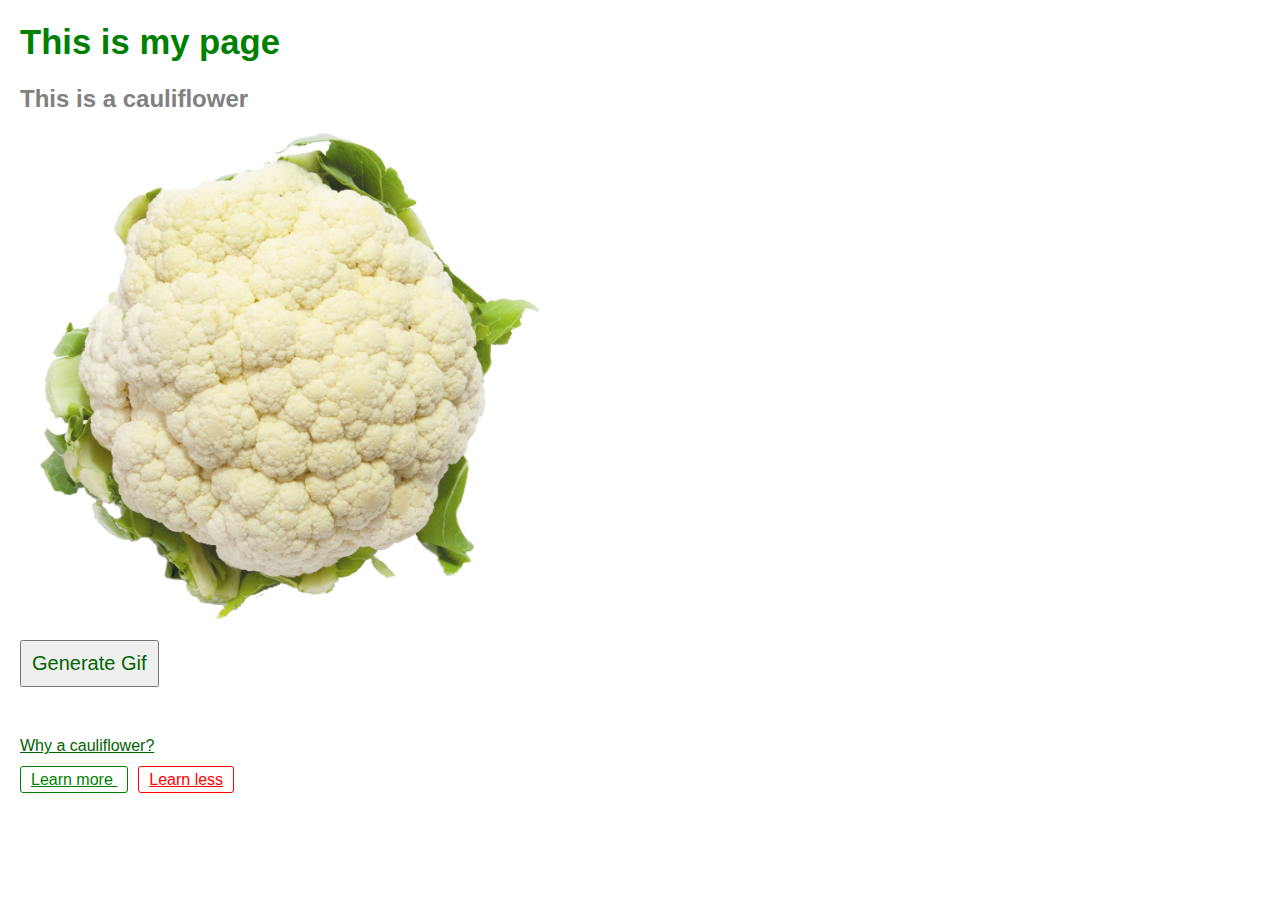
<file: index.html>
<!DOCTYPE html>
<html>
  <head>
    <meta charset="utf-8">
    <link rel="stylesheet" href="styles.css">
    <title>An ode to the cauliflower</title>
  </head>
  <body>
    <h1>This is my page</h1>
    <h2 class="special">This is a cauliflower</h2>
    <img 
         onClick='changeImage()'
         id="cauli_img"
         src="cauli.jpg" 
         alt="A rather large cauliflower"
         title="CAULIFLOWER">
    <p>
      <button class='btn' onClick='getGif()'>Generate Gif</button>
    </p>
    <p>
      <img id='gif'></img>
      <script src="giphy.js"></script>
    </p>
    <p><a class="link" id="link" href="https://www.bbcgoodfood.com/howto/guide/top-5-health-benefits-of-cauliflower">
    Why a cauliflower?
    </a></p>
    <a href="https://solesoups.com/2019/08/01/a-flower-like-no-other-a-history-of-cauliflower-soup/" class="accept-button">Learn more</button>
    <a href="no.html" class="reject-button">Learn less</button>
    <!-- <script src="script.js"></script> -->
  </body>
</html>
</file>
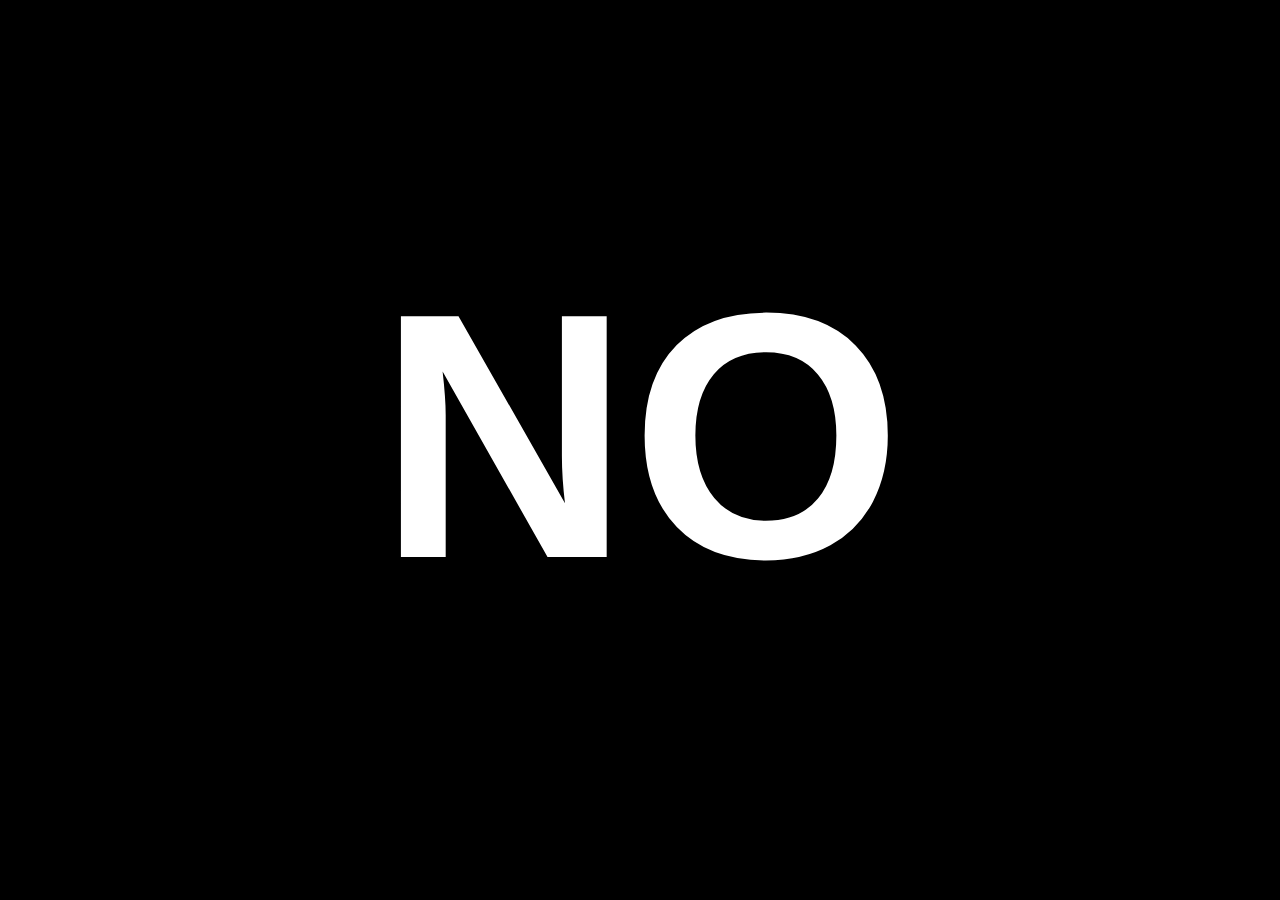
<file: no.html>
<!DOCTYPE html>
<html>
   <head>
      <title>NO</title>
   </head>
   <body style="background-color:black; text-align: center; font-family: Helvetica;">
    <h1 style="font-size: 350px; color: white;">NO</h1>
   </body>
</html>
</file>
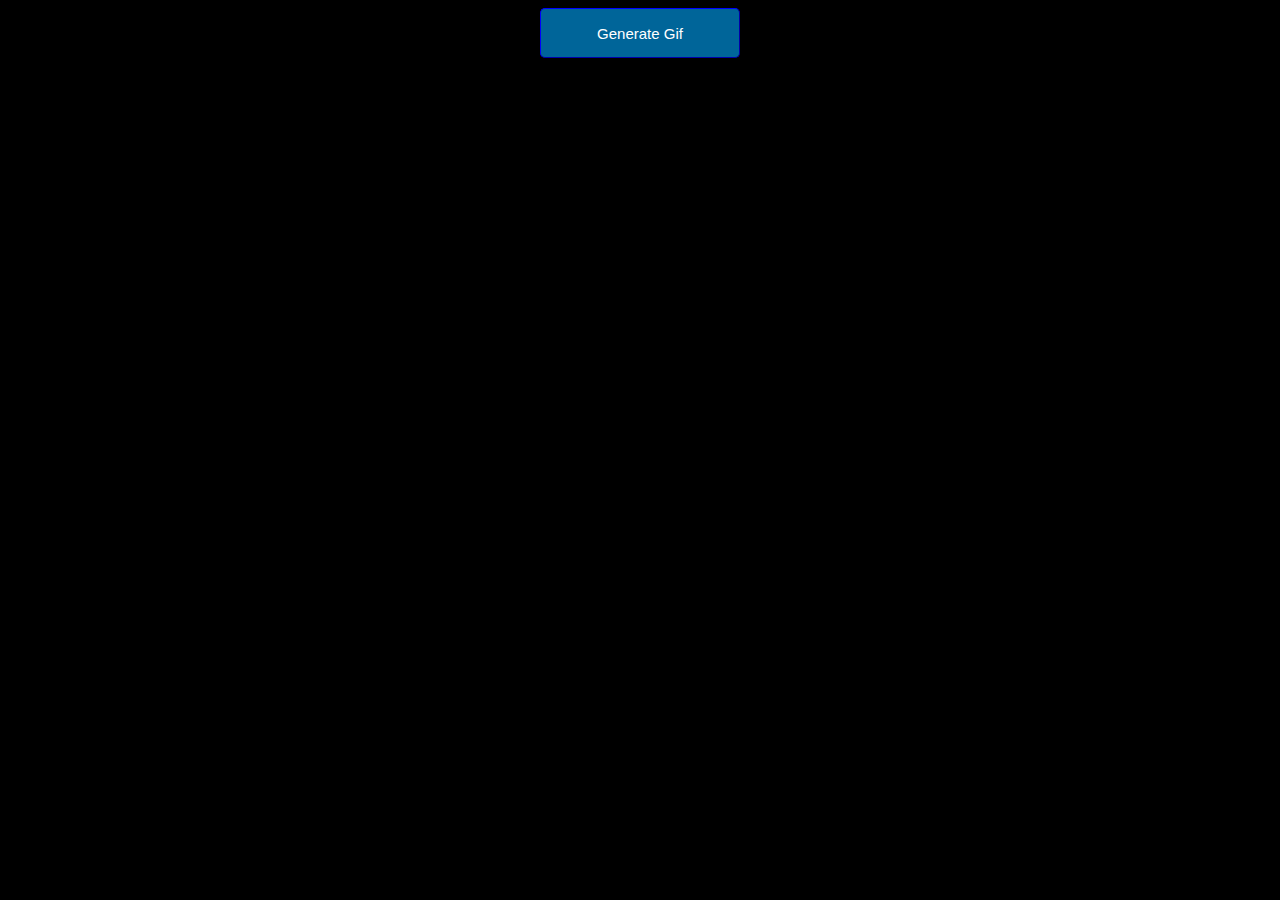
<file: trending.html>
<!DOCTYPE html>
<html>
  <head>
    <meta charset="utf-8">
    <link rel="stylesheet" href="giphy.css">
    <title>Trending</title>
  </head>
  <body>
    <button class='btn' onClick='getGif()'>Generate Gif</button>
    <img id='gif'></img>
    <script src="giphy.js"></script>
  </body>
</html>
</file>
<file: styles.css>
h1 {
  align-content: center;
  width: 100%;
  font-size: 32pt;
  color: green;
  font-family: Helvetica, sans-serif;
}

.btn {
  padding: 10px;
  color: darkgreen;
  font-size: 20px;
}

.special {
  left: 15%;
  color: grey;
  font-weight: bold;
}

body {
  margin-left: 20px;
  width: 100%;
  left: 15%;
  font-family: Helvetica, sans-serif;
}

.link {
  color: darkgreen;
}

.accept-button {
  color: green;
  border: 1px solid green;
  border-radius: 3px;
  padding: 4px 10px;
  margin-right: 10px;
}

.reject-button {
  color: red;
  border: 1px solid red;
  border-radius: 3px;
  padding: 4px 10px;
  margin-right: 10px;
}

a.accept-button:hover {
  left: 15%;
  background-color: green;
  color: white;
  border-radius: 5px;
}

a.reject-button:hover {
  left: 15%;
  background-color: red;
  color: white;
  border-radius: 5px;
}

img {
  padding-left: 20px;
  width: 100%;
  max-width: 900px;
}

@media (min-width: 1008px) {
  h1 {
    font-size: 26pt;
  }

  img {
    max-width: 500px;
  }
}
@media (max-width: 1007px) {
  body {
    font-size: 30px;
  }

  .btn {
    font-size: 30px;
  }

  h1 {
    font-size: 60px;
  }

  .accept-button {
    left: 15%;
    background-color: green;
    color: white;
    border-radius: 5px;
  }

  .reject-button {
    left: 15%;
    background-color: red;
    color: white;
    border-radius: 5px;
  }
}

/*# sourceMappingURL=styles.css.map */
</file>
<file: giphy.css>
body {
    text-align: center;
    background-color: black;
  }
  img {
    clear: all;
    text-align: center;
    margin: 30px;
    max-height: 300px;
  }
  
  .btn {
      display: block;
      text-decoration: none;
      color: white;
      border: 1px outset blue;
      background-color: #006599;
      height:50px;
      width:200px;
      margin: 0 auto;
      text-align: center;
      padding: 10px;
      border-radius: 5px;
      cursor:pointer;
      font-size: 15px;
  }
  
  
  .btn:hover {
    background-color: #b3d4fc;
    color: #006599;
  }
  
  input[type="text"] {
    margin: 30px 0px 30px 0;
    font-size: 18px;
    appearance: none;
    box-shadow: none;
    border-radius: none;
    padding: 10px;
    border: solid 5px #c9c9c9;
    transition: border 0.3s;
  }
</file>
